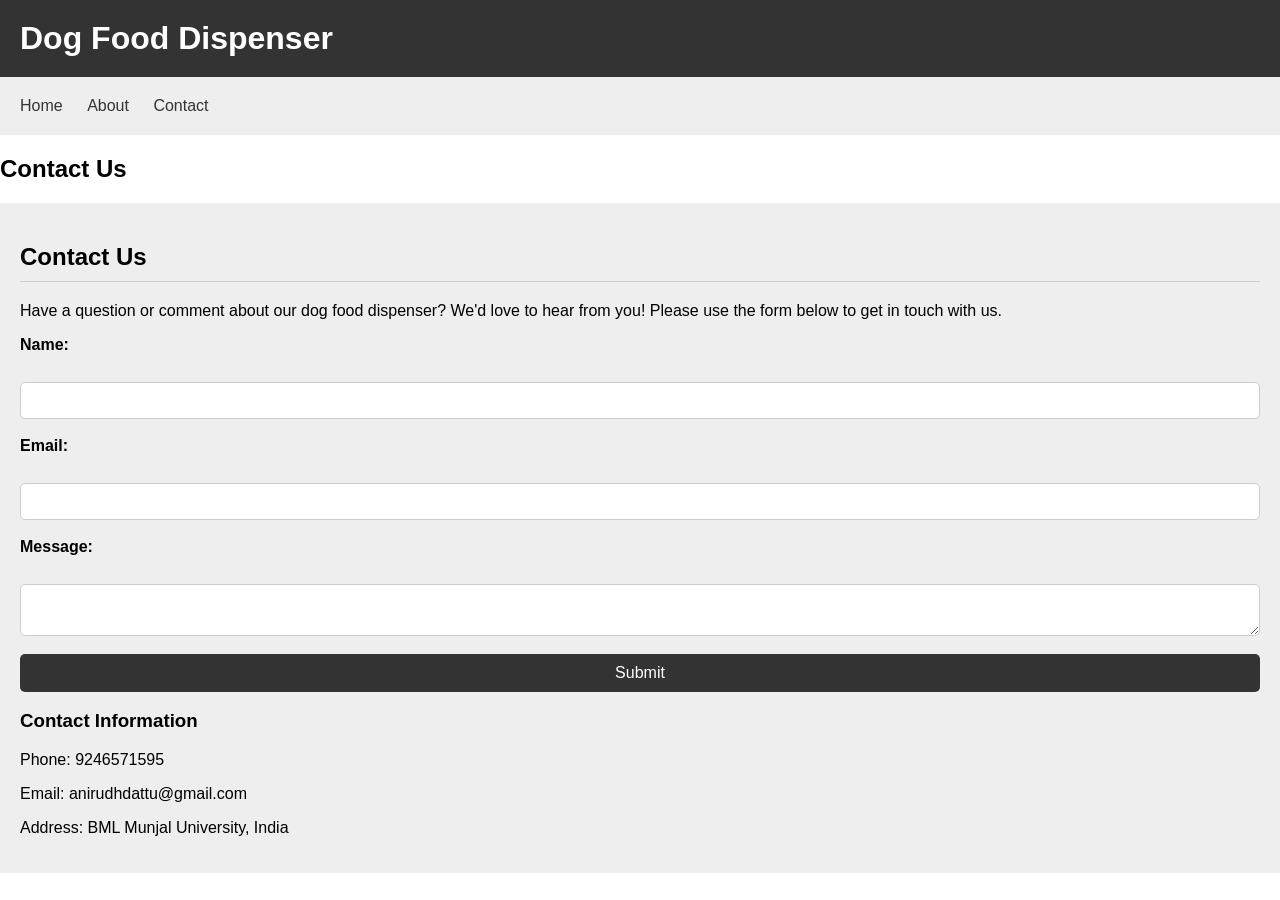
<file: contact.html>
﻿<!DOCTYPE html>

<html lang="en" xmlns="http://www.w3.org/1999/xhtml">
<head>
    <meta charset="utf-8" />
    <title>About</title>
  
    <link rel="stylesheet" href="contact.css">
</head>
<body>
    <header>
        <h1>Dog Food Dispenser</h1>
    </header>
    <nav>
        <ul>
            <li><a href="index.html">Home</a></li>
            <li><a href="about.html">About</a></li>
            <li><a href="contact.html">Contact</a></li>
        </ul>
    </nav>
    <h2>Contact Us</h2>
    <section id="contact">
        <h2>Contact Us</h2>
        <p>Have a question or comment about our dog food dispenser? We'd love to hear from you! Please use the form below to get in touch with us.</p>
        <form>
            <label for="name">Name:</label><br>
            <input type="text" id="name" name="name"><br>
            <label for="email">Email:</label><br>
            <input type="text" id="email" name="email"><br>
            <label for="message">Message:</label><br>
            <textarea id="message" name="message"></textarea><br>
            <input type="submit" value="Submit">
        </form>
        <h3>Contact Information</h3>
        <p>Phone: 9246571595</p>
        <p>Email: anirudhdattu@gmail.com</p>
        <p>Address: BML Munjal University, India</p>
    </section>

</body>
</html>
</file>
<file: contact.css>
﻿body {
    font-family: Arial, sans-serif;
    margin: 0;
    padding: 0;
}

header {
    background-color: #333;
    color: #fff;
    padding: 20px;
}

h1 {
    margin: 0;
}

nav {
    background-color: #eee;
    padding: 20px;
}

    nav ul {
        list-style: none;
        margin: 0;
        padding: 0;
    }

    nav li {
        display: inline-block;
        margin-right: 20px;
    }

    nav a {
        color: #333;
        text-decoration: none;
    }



section {
    flex: 1;
}
section#contact {
    background-color: #eee;
    padding: 20px;
}

    section#contact h2 {
        border-bottom: 1px solid #ccc;
        padding-bottom: 10px;
    }

    section#contact form {
        display: flex;
        flex-direction: column;
    }

    section#contact label {
        font-weight: bold;
        margin-bottom: 10px;
    }

    section#contact input[type="text"],
    section#contact textarea {
        border: 1px solid #ccc;
        border-radius: 5px;
        padding: 10px;
    }

    section#contact input[type="submit"] {
        background-color: #333;
        color: #fff;
        border: none;
        border-radius: 5px;
        padding: 10px 20px;
        font-size: 16px;
        cursor: pointer;
    }

        section#contact input[type="submit"]:hover {
            background-color: #555;
        }
</file>
